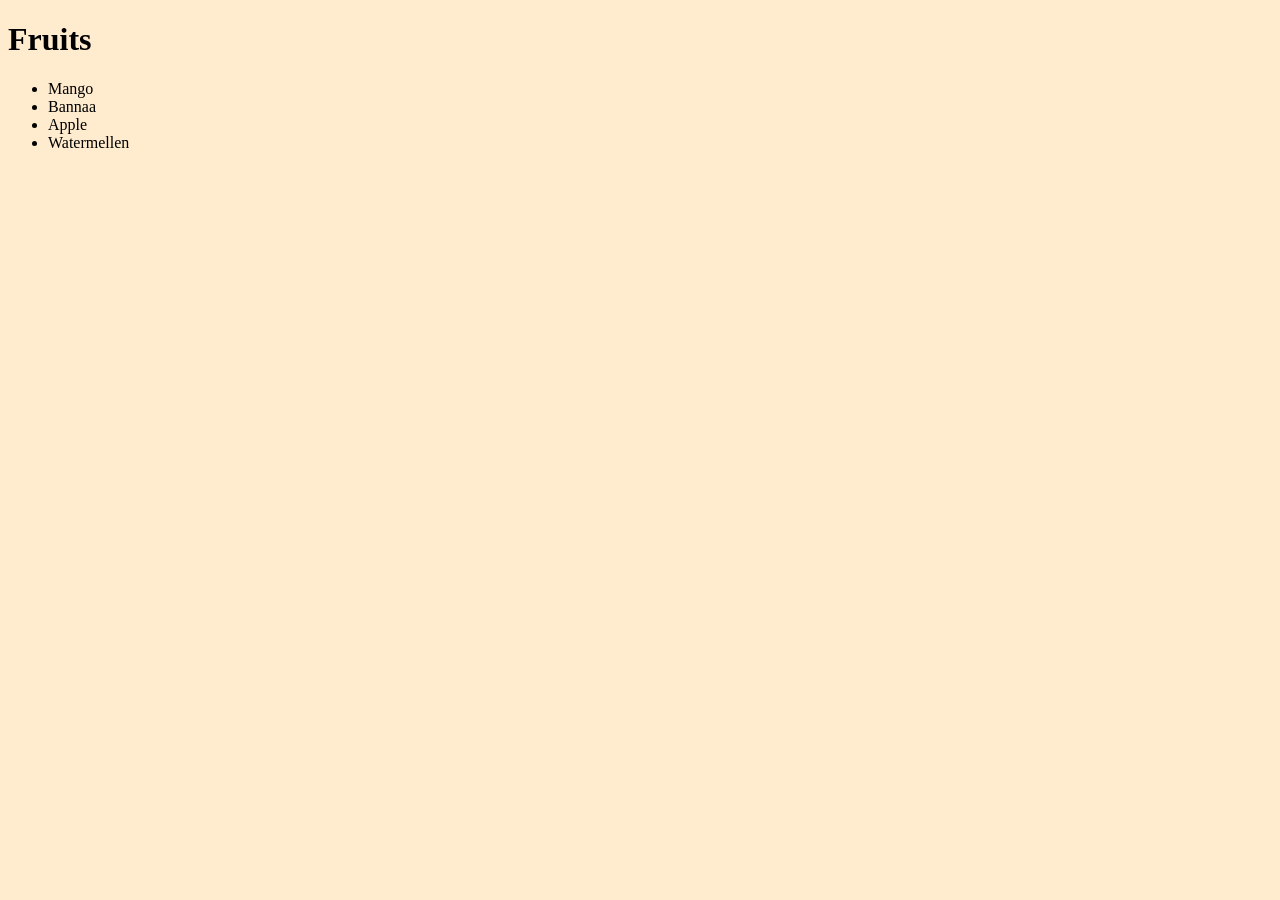
<file: DOM-Demo/index.html>
<!DOCTYPE html>
<html lang="en">
<head>
    <meta charset="UTF-8">
    <meta name="viewport" content="width=device-width, initial-scale=1.0">
    <title>Document</title>
    <link rel="stylesheet" href="/DOM-Demo/css/style.css">
</head>
<body>
    <!-- <h1 id = "Heading" class="H1">DOM Demo</h1>
    <p id = "Paragraph" class="H1">This is my first code using DOM</p>

    <button id = "Button" class="Btn">Click Me</button> -->

    <!-- <h2>Hello Javascript</h2>

    <div class="Boxes">This is First Div</div>
    <div class="Boxes">This is Second Div</div>
    <div class="Boxes">This is Third Div</div> -->

    <!-- ----------------Practice - 1--------------------- -->
     <!-- <h1 id="title">This is DOM Demo</h1>

     <p id="message">This is ParaGraph</p>

     <p id="message-2">This is ParaGraph-2</p>

     <button id="button">Click Me</button>

     <div class="Box-1" id = "Box-1">
        <h4>Hello Guy's</h4>
        <p>How are you..</p>
     </div> -->

      <!-- ----------------Practice - 2--------------------- -->
     <!-- <img src="/img/Demo-1.jpg" alt="" id="img-1"> -->
      <!-- <p id="inner-p">Hello innerHTML</p> -->




      <div class="container">
        <header>
            <h1>Fruits</h1>
            <ul>
                <li>Mango</li>
                <li>Bannaa</li>
                <li>Apple</li>
                <li>Watermellen</li>
            </ul>
        </header>
      </div>
</body>
<!-- <script src="/DOM-Demo/js/script.js"></script> -->
 <script src="js/Practice - 1.js"></script>
</html>
</file>
<file: DOM-Demo/css/style.css>
body{
    background: blanchedalmond;
}

/* h2{
    color: red;
}

.Boxes{
    border: 2px solid black;
    height: 100px;
    width: 100px;
    margin-top: 10px;
} */

.myparagraph{
    color: red;
}
</file>
